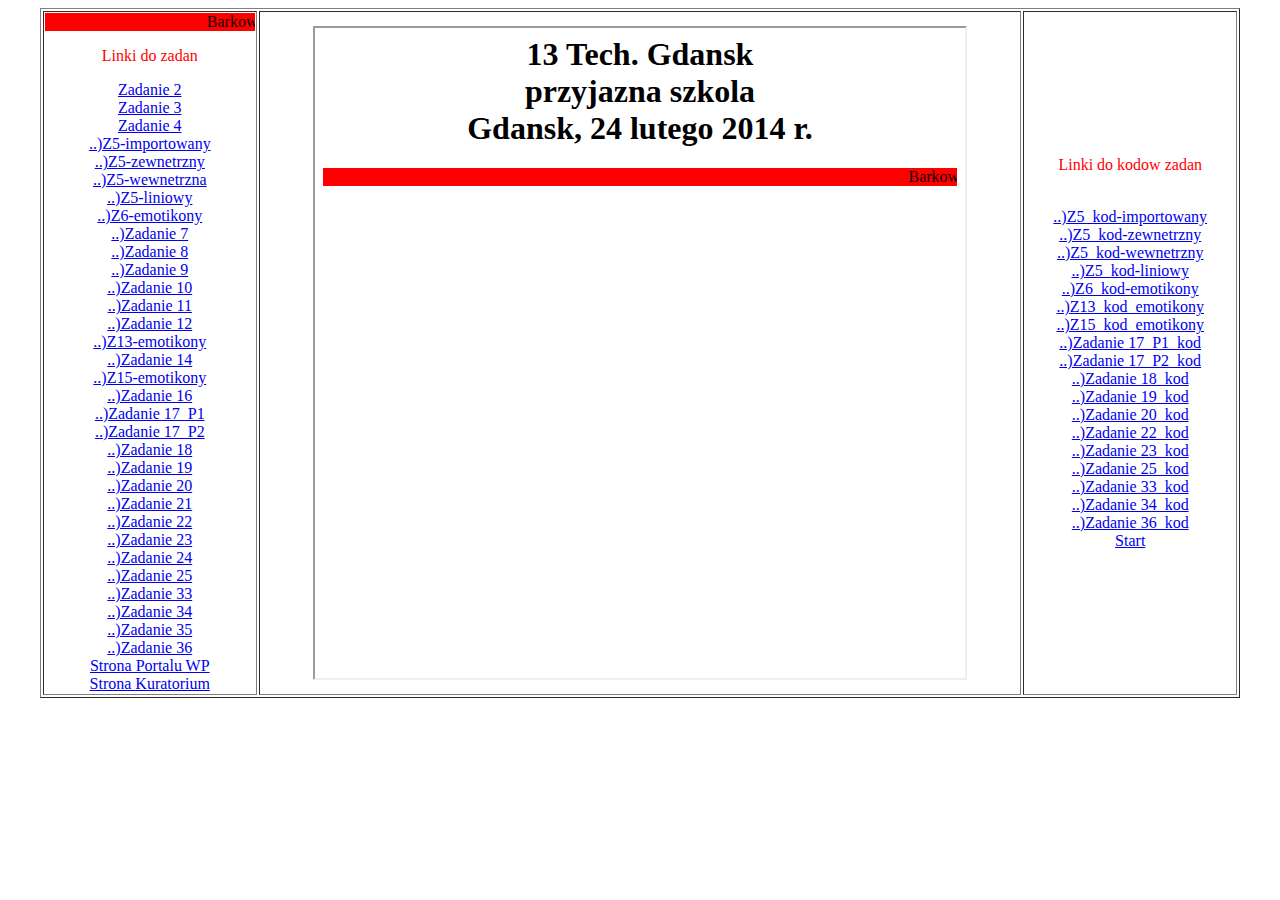
<file: index.html>
<html>
	<head>
		<meta http-equiv="content-type" content="text/html; charset=iso-8859-2">
	</head>
  <body>
<table width=95% border="1" align="center">
	<tr>
<td width=18% align=center>
		<marquee bgcolor="red">Barkowski</marquee>
		<br>
	<p><font color="red"> Linki do zadan </font> <p>
	<a href="zadanie2_barkowski.html" target="strony">Zadanie 2</a>
	<br>
	<a href="zadanie3_barkowski.html" target="strony">Zadanie 3</a>
	<br>
	<a href="zadanie4_barkowski.html" target="strony">Zadanie 4</a>	
	<br>
	<a href="bark_z5_1.html" target="strony">..)Z5-importowany</a>
	<br>
	<a href="bark_z5_2.html" target="strony">..)Z5-zewnetrzny</a>
	<br>
	<a href="bark_z5_3.html" target="strony">..)Z5-wewnetrzna</a>
	<br>
	<a href="bark_z5_4.html" target="strony">..)Z5-liniowy</a>
	<br>
	<a href="bark_z6.html" target="strony">..)Z6-emotikony</a>
	<br>
	<a href="bark_z7.html" target="strony">..)Zadanie 7</a>
	<br>
	<a href="bark_z8.html" target="strony">..)Zadanie 8</a>
	<br>
	<a href="bark_z9.html" target="strony">..)Zadanie 9</a>
	<br>
	<a href="bark_z10.html" target="strony">..)Zadanie 10</a>
	<br>
	<a href="bark_z11.html" target="strony">..)Zadanie 11</a>
	<br>
	<a href="bark_z12.html" target="strony">..)Zadanie 12</a>
	<br>
	<a href="bark_z13.html" target="strony">..)Z13-emotikony</a>
	<br>
	<a href="bark_z14.html" target="strony">..)Zadanie 14</a>
	<br>
	<a href="bark_z15.html"target="strony">..)Z15-emotikony</a>
	<br>
	<a href="zadanie16_bark.html"target="strony">..)Zadanie 16</a>
	<br>
	<a href="zadanie17_p1_bark.html"target="strony">..)Zadanie 17_P1</a>
	<br>
	<a href="zadanie17_p2_bark.html"target="strony">..)Zadanie 17_P2</a>
	<br>
	<a href="zadanie18_bark.html"target="strony">..)Zadanie 18</a>
	<br>
	<a href="zadanie19_bark.html"target="strony">..)Zadanie 19</a>
	<br>
	<a href="zadanie20_bark.html"target="strony">..)Zadanie 20</a>
	<br>
	<a href="zadanie21_bark.html"target="strony">..)Zadanie 21</a>
	<br>
	<a href="zadanie22_bark.html"target="strony">..)Zadanie 22</a>
	<br>
	<a href="zadanie23_bark.html"target="strony">..)Zadanie 23</a>
	<br>
	<a href="zadanie24_bark.html"target="strony">..)Zadanie 24</a>
	<br>
	<a href="zadanie25_bark.html"target="strony">..)Zadanie 25</a>
	<br>
	<a href="zadanie33_bark.html"target="strony">..)Zadanie 33</a>
	<br>
	<a href="zadanie34_bark.html"target="strony">..)Zadanie 34</a>
	<br>
	<a href="zadanie35_bark.html"target="strony">..)Zadanie 35</a>
	<br>
	<a href="zadanie36_bark.html"target="strony">..)Zadanie 36</a>
	<br>
	<a href="http://www.wp.pl" target="strony">Strona Portalu WP</a>
	<br>
	<a href="http://www.kuratorium.gda.pl" target="strony">Strona Kuratorium</a>
	<br>
	
	</td>
<td align=center><iframe width=650 height=650 name="strony" src="start.html" border="0"></iframe>
	</td>
<td width=18% align=center>
	<p><font color="red"> Linki do kodow zadan </font> <p>
	<br>
	<a href="bark_z5_1_kod.html" target="strony">..)Z5_kod-importowany</a>
	<br>
	<a href="bark_z5_2_kod.html" target="strony">..)Z5_kod-zewnetrzny</a>
	<br>
	<a href="bark_z5_3_kod.html" target="strony">..)Z5_kod-wewnetrzny</a>
	<!--	18.11.2022 - Barkowski -->	
	<br>
	<a href="bark_z5_4_kod.html" target="strony">..)Z5_kod-liniowy</a>	
	<br>
	<a href="bark_z6_kod.html" target="strony">..)Z6_kod-emotikony</a>
	<br>
	<a href="bark_z13_kod.html"target="strony">..)Z13_kod_emotikony</a>
	<br>
	<a href="bark_z15_kod.html"target="strony">..)Z15_kod_emotikony</a>
	<br>
	<a href="zadanie17_p1_kod_bark.html"target="strony">..)Zadanie 17_P1_kod</a>
	<br>
	<a href="zadanie17_p2_kod_bark.html"target="strony">..)Zadanie 17_P2_kod</a>
	<br>
	<a href="zadanie18_bark_kod.html"target="strony">..)Zadanie 18_kod</a>
	<br>
	<a href="zadanie19_bark_kod.html"target="strony">..)Zadanie 19_kod</a>
	<br>
	<a href="zadanie20_bark_kod.html"target="strony">..)Zadanie 20_kod</a>
	<br>
	<a href="zadanie22_bark_kod.html"target="strony">..)Zadanie 22_kod</a>
	<br>
	<a href="zadanie23_bark_kod.html"target="strony">..)Zadanie 23_kod</a>
	<br>
	<a href="zadanie25_bark_kod.html"target="strony">..)Zadanie 25_kod</a>
	<br>
	<a href="zadanie33_bark_kod.html"target="strony">..)Zadanie 33_kod</a>
	<br>
	<a href="zadanie34_bark_kod.html"target="strony">..)Zadanie 34_kod</a>
	<br>
	<a href="zadanie36_bark_kod.html"target="strony">..)Zadanie 36_kod</a>
	<br>
<a href="start.html" target="strony">Start</a>
	<br>
	</td>
	</tr>
    </table>
  </body>
</html>
</file>
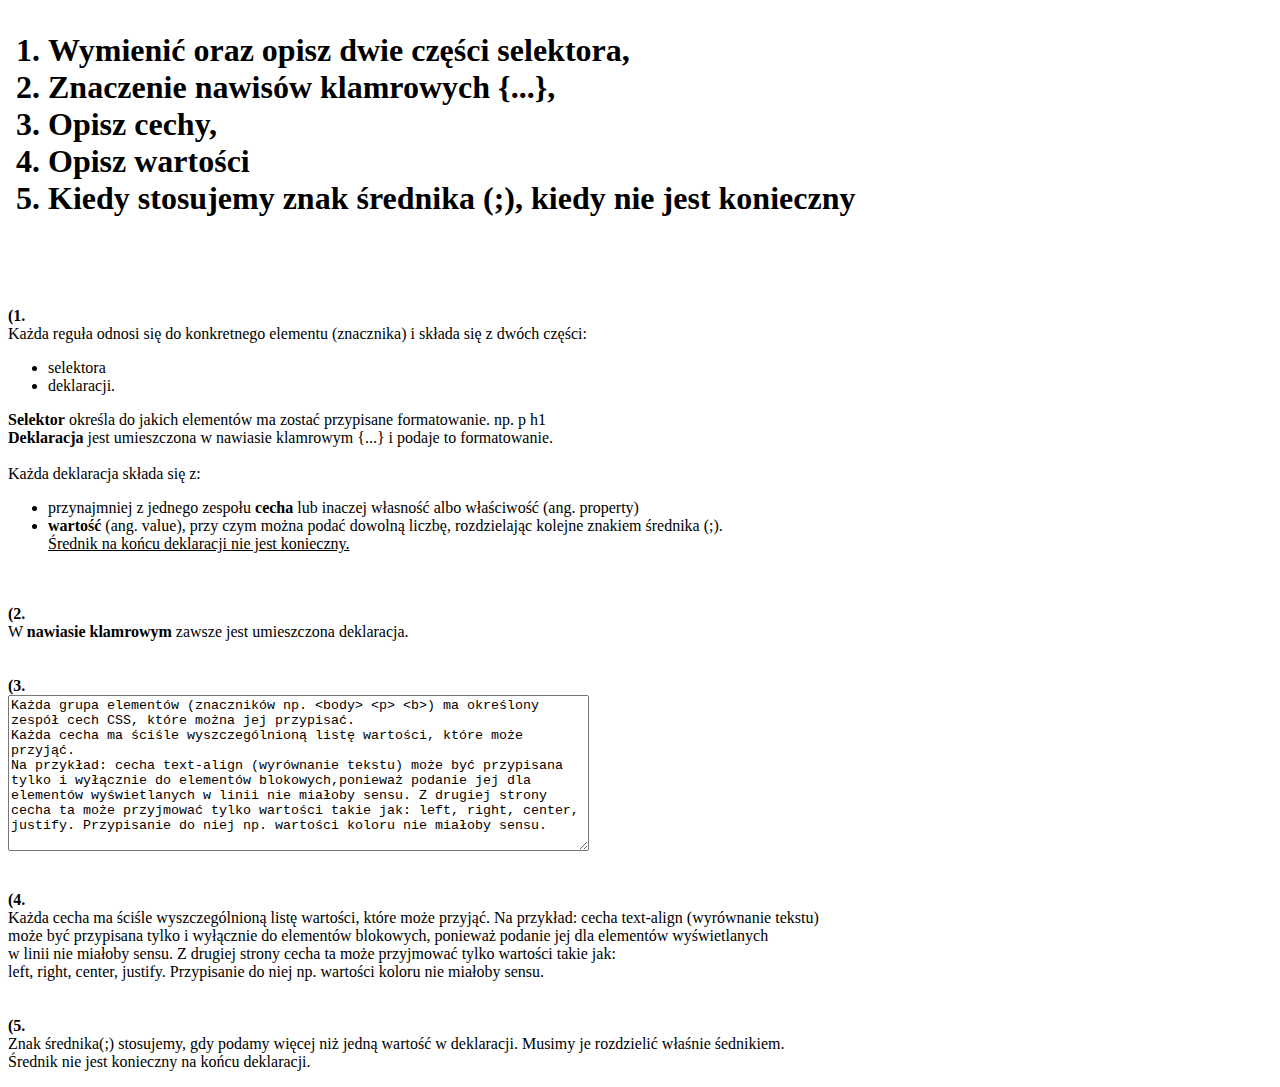
<file: bark_z10.html>
<!DOCTYPE html>
		<html lang="pl-PL">
<html>
	<head>
		<meta charset="utf-8">
		
	</head>
	<body>
	<h1>
	 <OL TYPE=1 START=1> 
		<LI>Wymienić oraz opisz dwie części selektora,
		<LI>Znaczenie nawisów klamrowych {...},
		<LI>Opisz cechy,
		<LI>Opisz wartości
		<LI>Kiedy stosujemy znak średnika (;), kiedy nie jest konieczny
	</OL><br>
	</h1>
	<p><b>(1.</b>
	<br>
	Każda reguła odnosi się do konkretnego elementu (znacznika) i składa się z dwóch części:<UL TYPE=disc>
	<LI>selektora
	<LI>deklaracji.</UL>
	<b>Selektor</b> określa do jakich elementów ma zostać przypisane formatowanie. np. p h1
	<br>
	<b>Deklaracja</b> jest umieszczona w nawiasie klamrowym {...} i podaje to formatowanie.
	<br>
	<br>
	Każda deklaracja składa się z:<br><UL TYPE=disc>
	<LI>przynajmniej z jednego zespołu <b>cecha</b> lub inaczej własność albo właściwość (ang. property)
	<LI><b>wartość</b> (ang. value), przy czym można podać dowolną liczbę, rozdzielając kolejne znakiem średnika (;).
	<br>
<u>Średnik na końcu deklaracji nie jest konieczny.</u></UL>
	<br>
	<br>
	<b>(2.</b>
	<br>
	W <b>nawiasie klamrowym</b> zawsze jest umieszczona deklaracja.
	<br>
	<br>
	<br>
	<b>(3.</b><br>
	<TEXTAREA ROWS="10" COLS="70">Każda grupa elementów (znaczników np. <body> <p> <b>) ma określony zespół cech CSS, które można jej przypisać.
Każda cecha ma ściśle wyszczególnioną listę wartości, które może przyjąć.
Na przykład: cecha text-align (wyrównanie tekstu) może być przypisana tylko i wyłącznie do elementów blokowych,ponieważ podanie jej dla elementów wyświetlanych w linii nie miałoby sensu. Z drugiej strony cecha ta może przyjmować tylko wartości takie jak: left, right, center, justify. Przypisanie do niej np. wartości koloru nie miałoby sensu.	
	</TEXTAREA>
	<br>
	<br>
	<br>
	<b>(4.</b>
	<br>
	Każda cecha ma ściśle wyszczególnioną listę wartości, które może przyjąć. Na przykład: cecha text-align (wyrównanie tekstu)
	<br>
	może być przypisana tylko i wyłącznie do elementów blokowych, ponieważ podanie jej dla elementów wyświetlanych
	<br>
	w linii nie miałoby sensu. Z drugiej strony cecha ta może przyjmować tylko wartości takie jak:
	<br>
	left, right, center, justify. Przypisanie do niej np. wartości koloru nie miałoby sensu.
	<br>
	<br>
	<br>
	<b>(5.</b>
	<br>
	Znak średnika(;) stosujemy, gdy podamy więcej niż jedną wartość w deklaracji. Musimy je rozdzielić właśnie śednikiem.
	<br>
	Średnik nie jest konieczny na końcu deklaracji.
	</p>
	</body>
   </html>
</file>
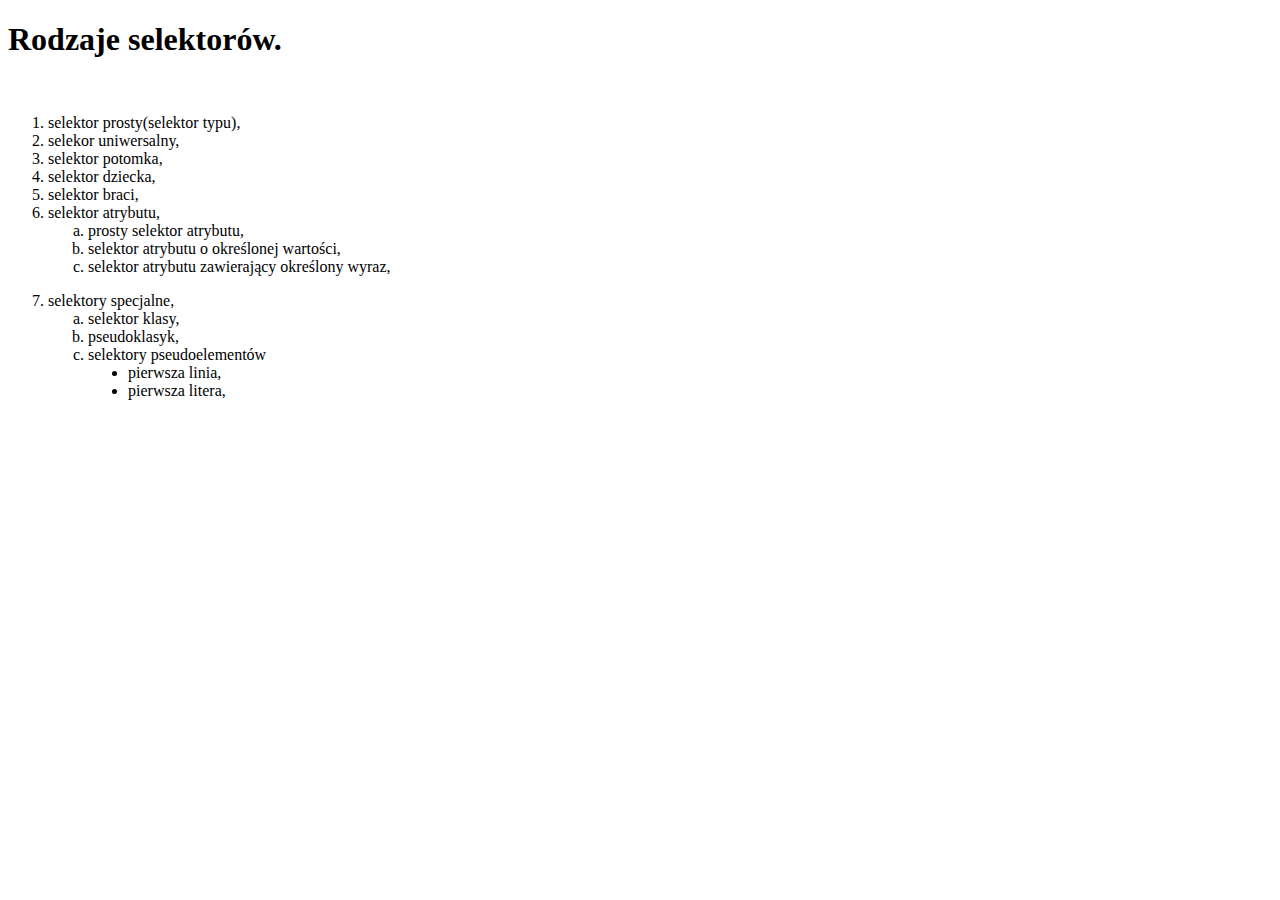
<file: bark_z11.html>
<!DOCTYPE html>
		<html lang="pl-PL">
<html>
	<head>
		<meta charset="utf-8">
	</head>
	<body>
	<h1>Rodzaje selektorów.</h1>
	<br>
	<p>
	<OL TYPE=1 START=1>
    <LI>selektor prosty(selektor typu),
	<LI>selekor uniwersalny,
	<LI>selektor potomka,
	<LI>selektor dziecka,
	<LI>selektor braci,
	<LI>selektor atrybutu,
         <OL type=a>
                 <LI> prosty selektor atrybutu,
                 <LI> selektor atrybutu o określonej wartości,
                 <LI> selektor atrybutu zawierający określony wyraz,
		</OL></OL>		 
	<OL type=1 start=7>
	<LI>selektory specjalne,
		<OL type=a>
                 <LI>selektor klasy,
				 <LI>pseudoklasyk,
				 <LI>selektory pseudoelementów
						<UL TYPE=disc>
							<LI>pierwsza linia,
							<LI>pierwsza litera,
						</UL>
         </OL>
  </OL>  
	
	
	</p>
	
	</body>
   </html>
</file>
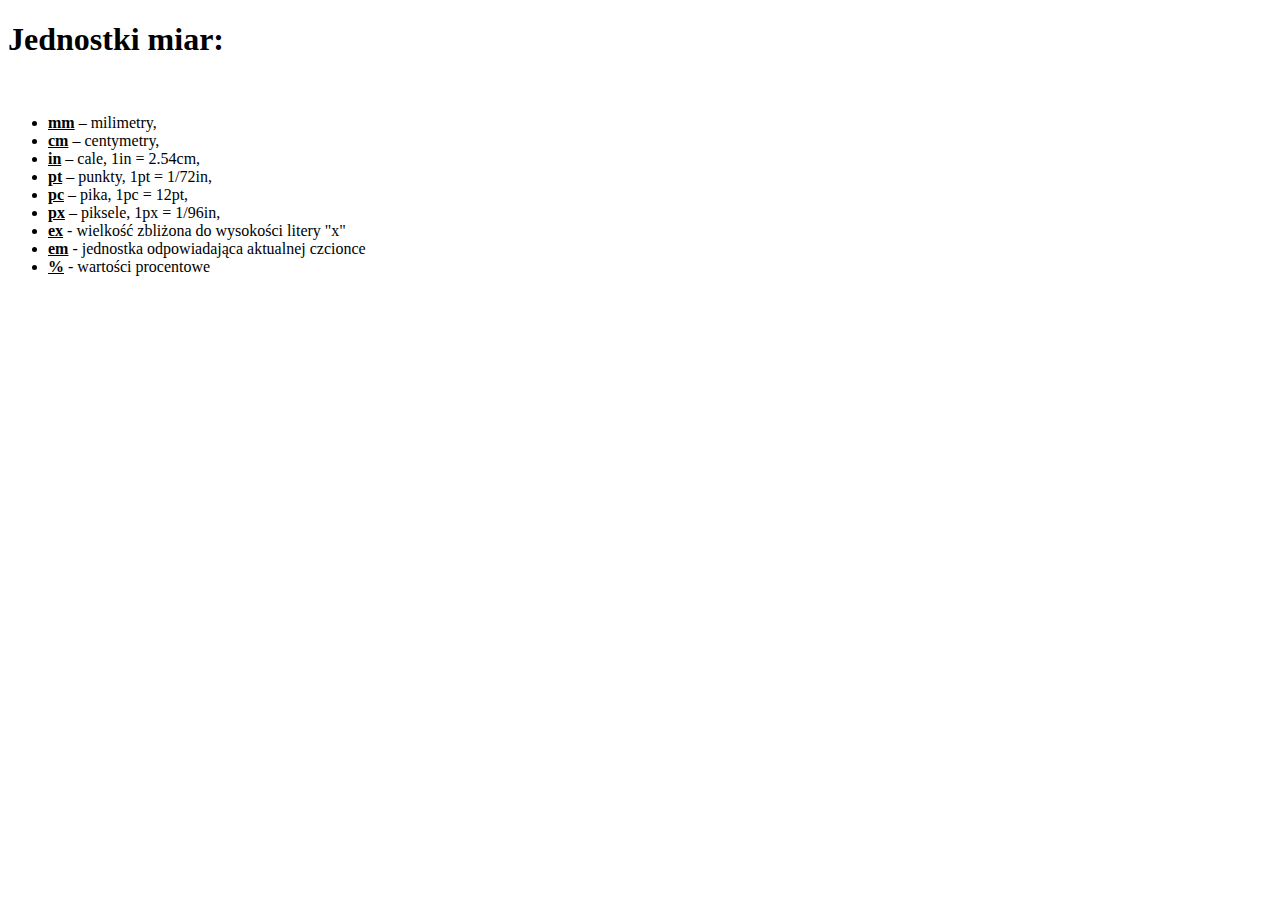
<file: bark_z12.html>
<!DOCTYPE html>
		<html lang="pl-PL">
<html>
	<head>
		<meta charset="utf-8">
	</head>
	<body>
	<h1>Jednostki miar:</h1>
	<br>
	<p><UL TYPE=disc>
    <LI><b><u>mm</b></u> – milimetry,
	<LI><b><u>cm</b></u> – centymetry,
	<LI><b><u>in</b></u> – cale, 1in = 2.54cm,
	<LI><b><u>pt</b></u> – punkty, 1pt = 1/72in,
	<LI><b><u>pc</b></u> – pika, 1pc = 12pt,
	<LI><b><u>px</b></u> – piksele, 1px = 1/96in,
	<LI><b><u>ex</b></u> - wielkość zbliżona do wysokości litery "x"
	<LI><b><u>em</b></u> - jednostka odpowiadająca aktualnej czcionce
	<LI><b><u>%</b></u> - wartości procentowe
	</UL>
	</p>
	
	</body>
   </html>
</file>
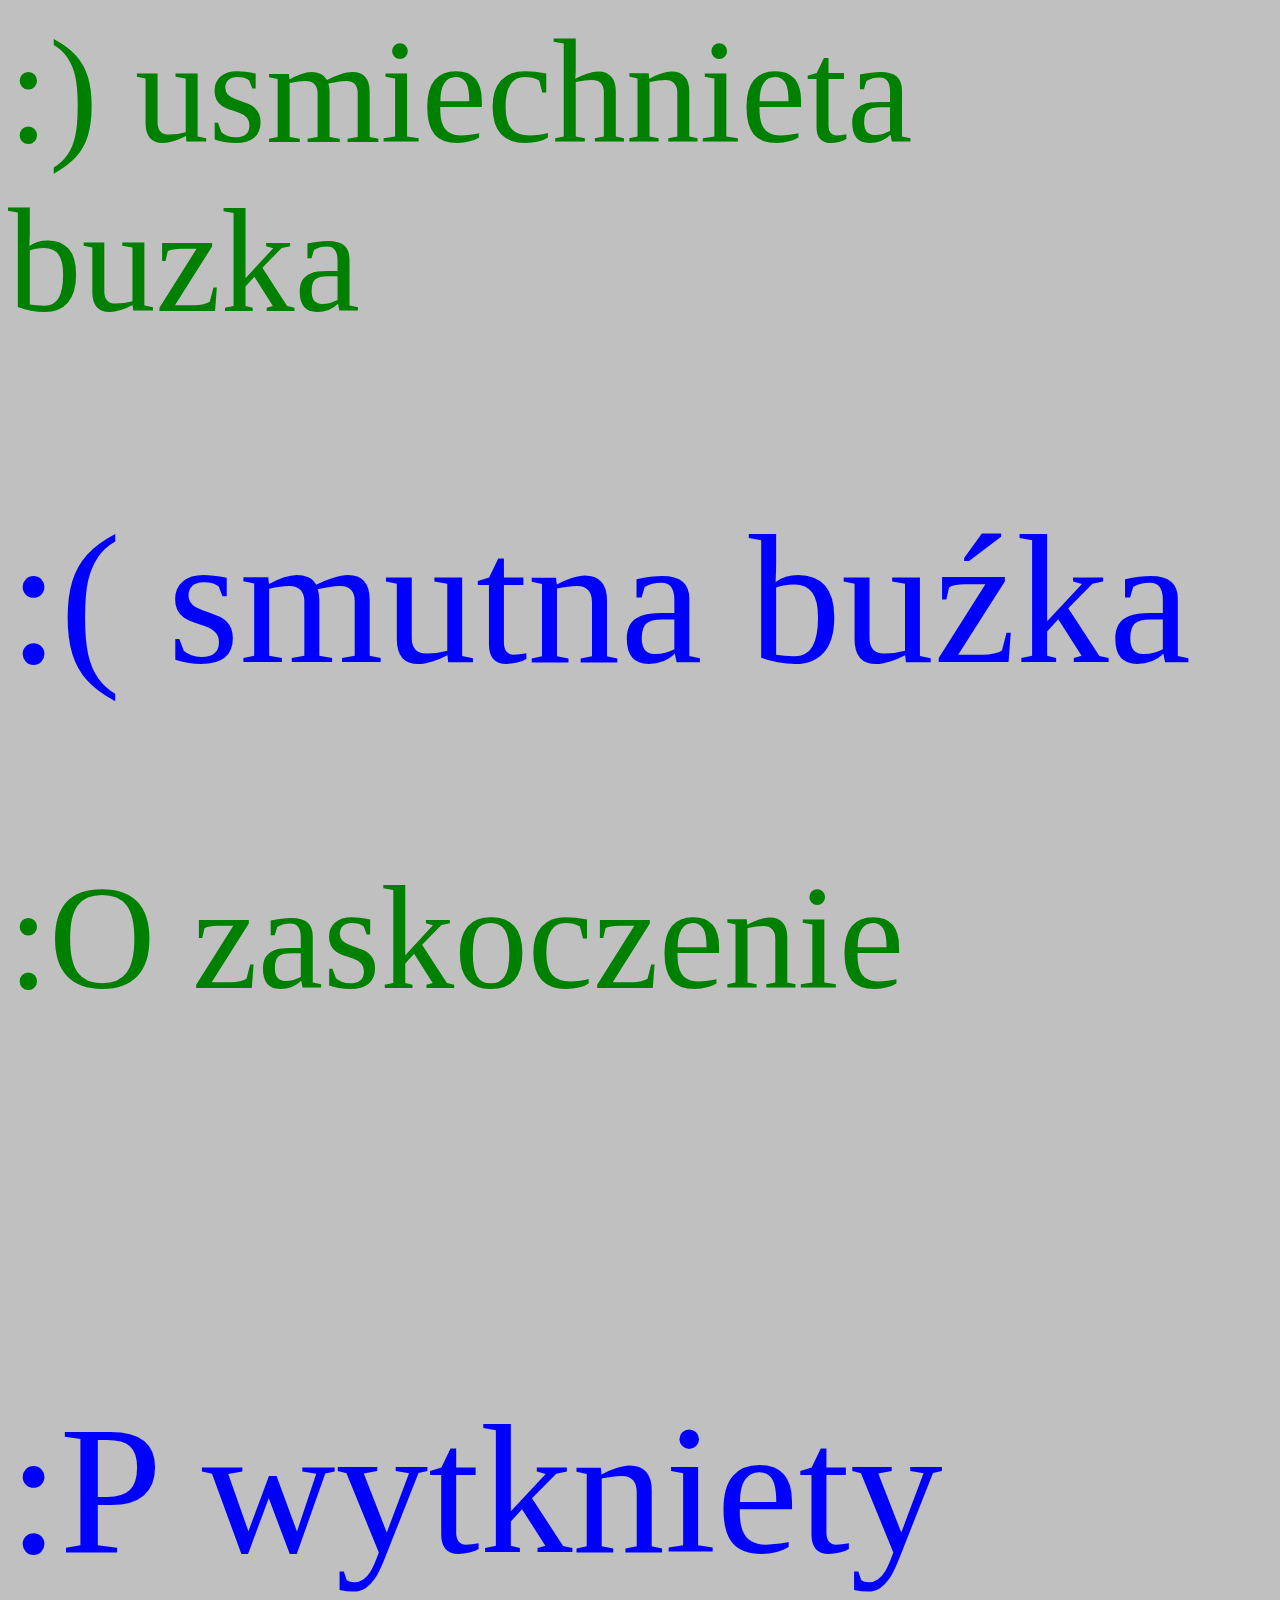
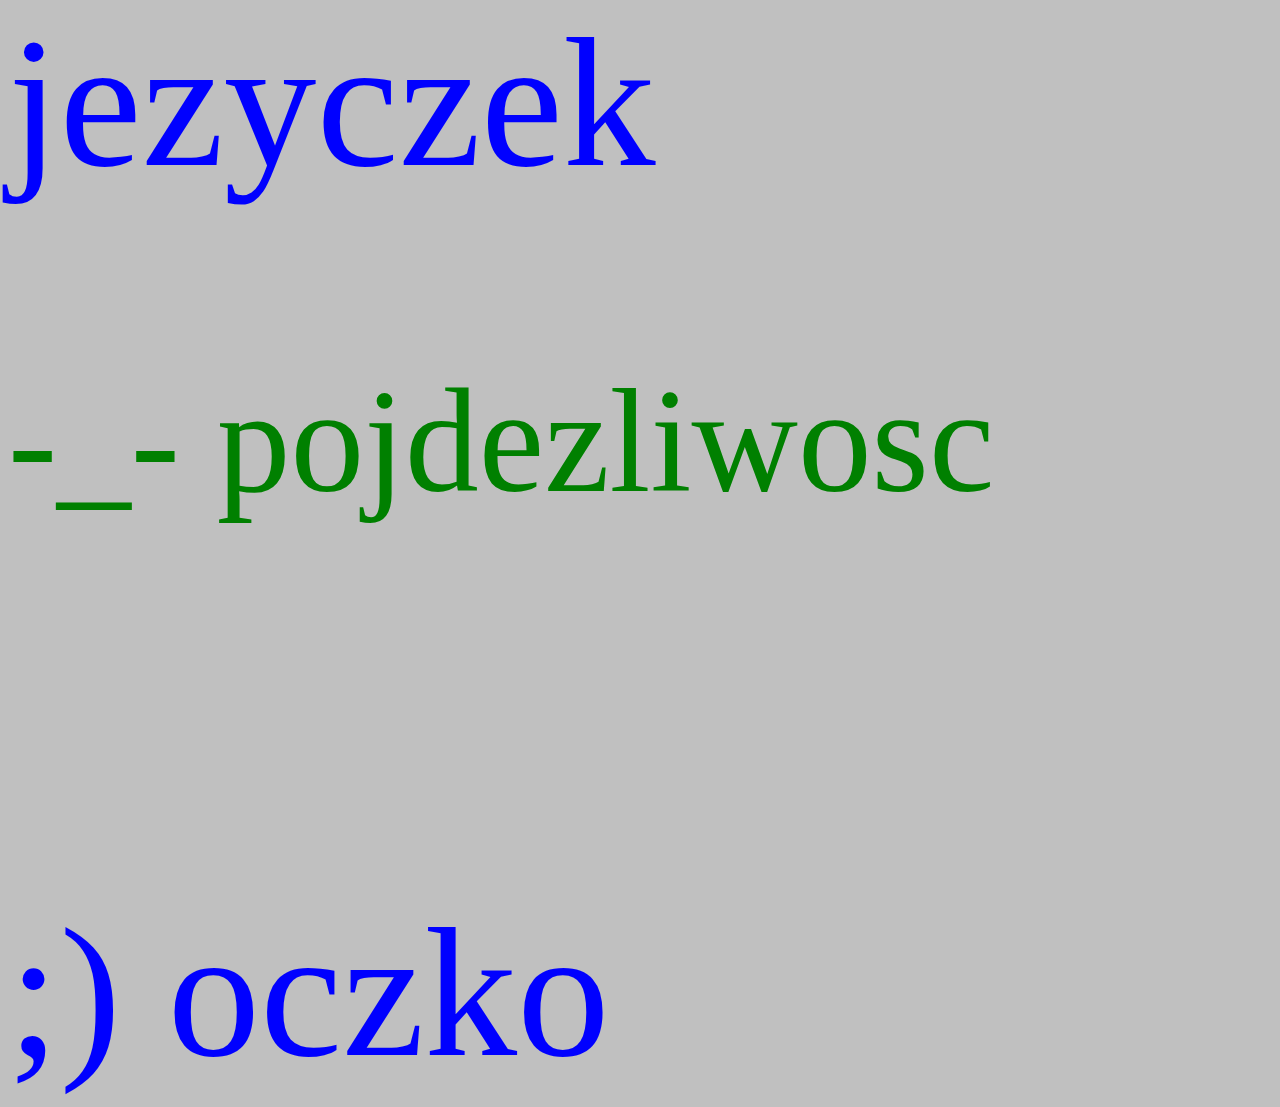
<file: bark_z13.html>
<html>
 <head>
	<title>Demonstracja definiowania oraz użycia stylu zewnętrznego</title>
	<meta http-equiv="Content-Type" content="text/html; charset=utf-8">
	

<link href="bark_z13.css" rel="stylesheet" type="text/CSS">
</head>
<body bgcolor="silver">

<p> :) usmiechnieta buzka </p>

<!--18.11.2022 - Barkowski-->

:( smutna buźka
<br>

<p> :O zaskoczenie</p>
<br>

:P wytkniety jezyczek
<br>

<p> -_- pojdezliwosc</p>
<br>

;) oczko
<br>

</body>
</html>
</file>
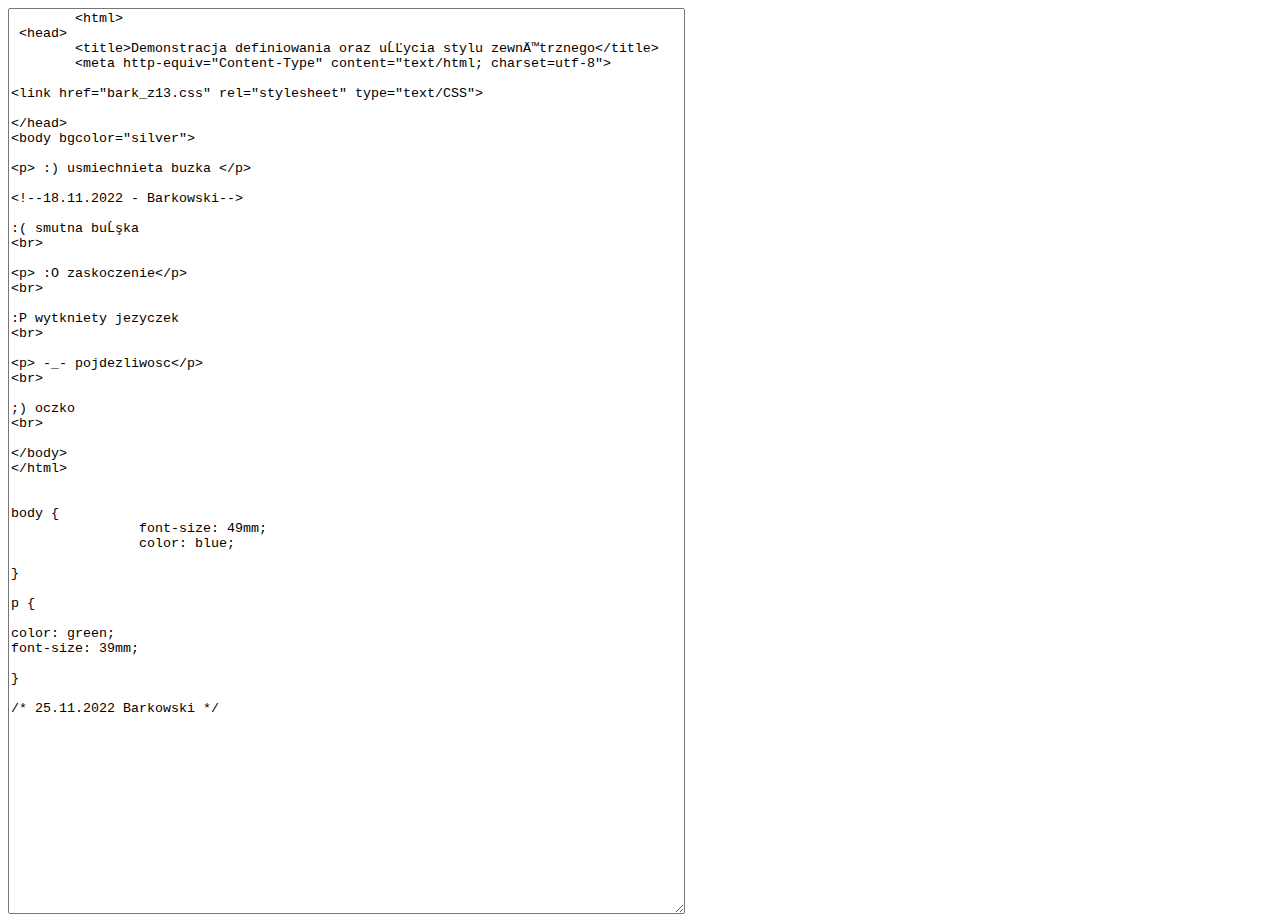
<file: bark_z13_kod.html>
<html>
 <head>
 </head>
  <body>
  <textarea = cols=82 rows=60>
	<html>
 <head>
	<title>Demonstracja definiowania oraz użycia stylu zewnętrznego</title>
	<meta http-equiv="Content-Type" content="text/html; charset=utf-8">
	
<link href="bark_z13.css" rel="stylesheet" type="text/CSS">

</head>
<body bgcolor="silver">

<p> :) usmiechnieta buzka </p>

<!--18.11.2022 - Barkowski-->

:( smutna buźka
<br>

<p> :O zaskoczenie</p>
<br>

:P wytkniety jezyczek
<br>

<p> -_- pojdezliwosc</p>
<br>

;) oczko
<br>

</body>
</html>


body {
		font-size: 49mm;
		color: blue;

}

p {

color: green;
font-size: 39mm;

}

/* 25.11.2022 Barkowski */

 </textarea>
  </body>
</html>
</file>
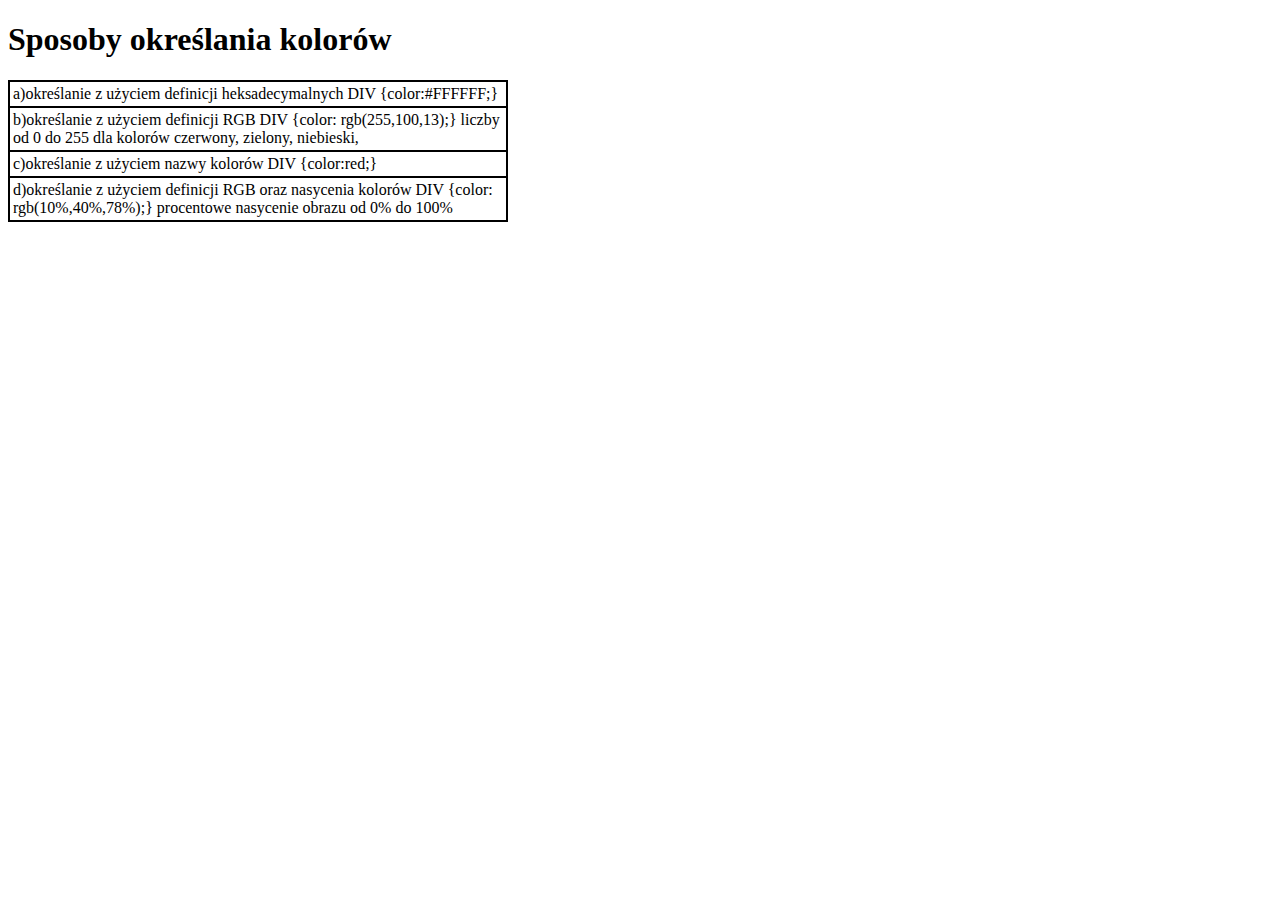
<file: bark_z14.html>
<!DOCTYPE html>
		<html lang="pl-PL">
<html>
	<head>
		<meta charset="utf-8">
	</head>
	<body>
	<h1>Sposoby określania kolorów</h1>
	<table border=1 bordercolor=black cellspacing=0 cellpadding=3 width=500>
				<tr>
					<td colspan=5>a)określanie z użyciem definicji heksadecymalnych DIV {color:#FFFFFF;}
					</td>
				</tr>
				<tr>
					<td colspan=5>b)określanie z użyciem definicji RGB
						DIV {color: rgb(255,100,13);}
						liczby od 0 do 255 dla kolorów czerwony, zielony, niebieski, 
						</td>
				</tr>
				<tr>
					<td colspan=5>c)określanie z użyciem nazwy kolorów DIV {color:red;}
					</td>
				</tr>	
				<tr>
					<td colspan=5>d)określanie z użyciem definicji RGB oraz nasycenia kolorów
						DIV {color: rgb(10%,40%,78%);} procentowe nasycenie obrazu od 0% do 100%
						</td>
				</tr>	
	
	</table>
   </body>	
  </html>
</file>
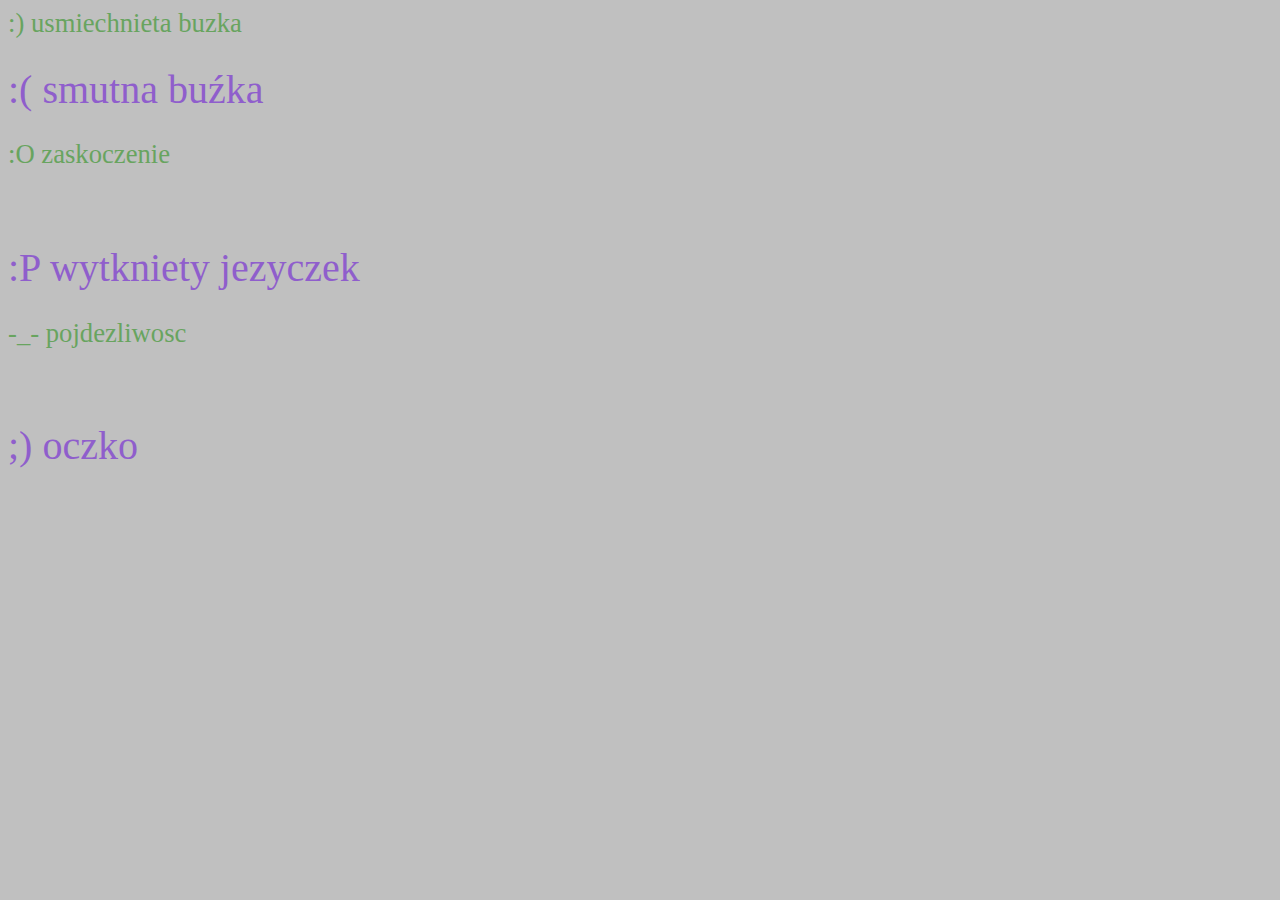
<file: bark_z15.html>
<html>
 <head>
	<title>Demonstracja definiowania oraz użycia stylu zewnętrznego</title>
	<meta http-equiv="Content-Type" content="text/html; charset=utf-8">
	<LINK href="bark_z15.css" rel="stylesheet" type="text/CSS">

</head>
<body bgcolor="silver">

<p> :) usmiechnieta buzka </p>

<!--18.11.2022 - Barkowski-->

:( smutna buźka
<br>

<p> :O zaskoczenie</p>
<br>

:P wytkniety jezyczek
<br>

<p> -_- pojdezliwosc</p>
<br>

;) oczko
<br>

	</body>
</html>
</file>
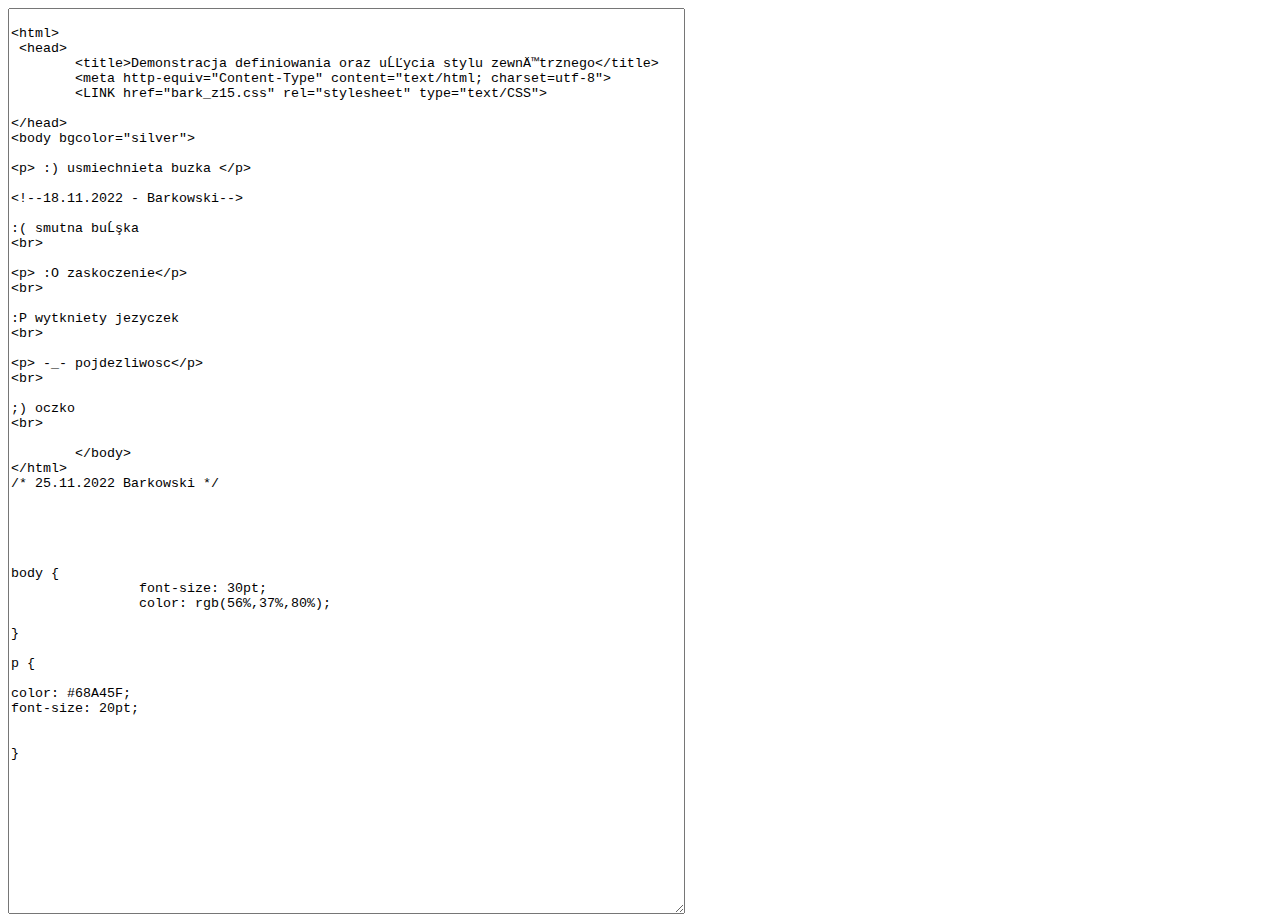
<file: bark_z15_kod.html>
<html>
 <head>
 </head>
  <body>
  <textarea = cols=82 rows=60>

<html>
 <head>
	<title>Demonstracja definiowania oraz użycia stylu zewnętrznego</title>
	<meta http-equiv="Content-Type" content="text/html; charset=utf-8">
	<LINK href="bark_z15.css" rel="stylesheet" type="text/CSS">

</head>
<body bgcolor="silver">

<p> :) usmiechnieta buzka </p>

<!--18.11.2022 - Barkowski-->

:( smutna buźka
<br>

<p> :O zaskoczenie</p>
<br>

:P wytkniety jezyczek
<br>

<p> -_- pojdezliwosc</p>
<br>

;) oczko
<br>

	</body>
</html>
/* 25.11.2022 Barkowski */





body {
		font-size: 30pt;
		color: rgb(56%,37%,80%);

}

p {
 
color: #68A45F;
font-size: 20pt;


}
 </textarea>
  </body>
</html>
</file>
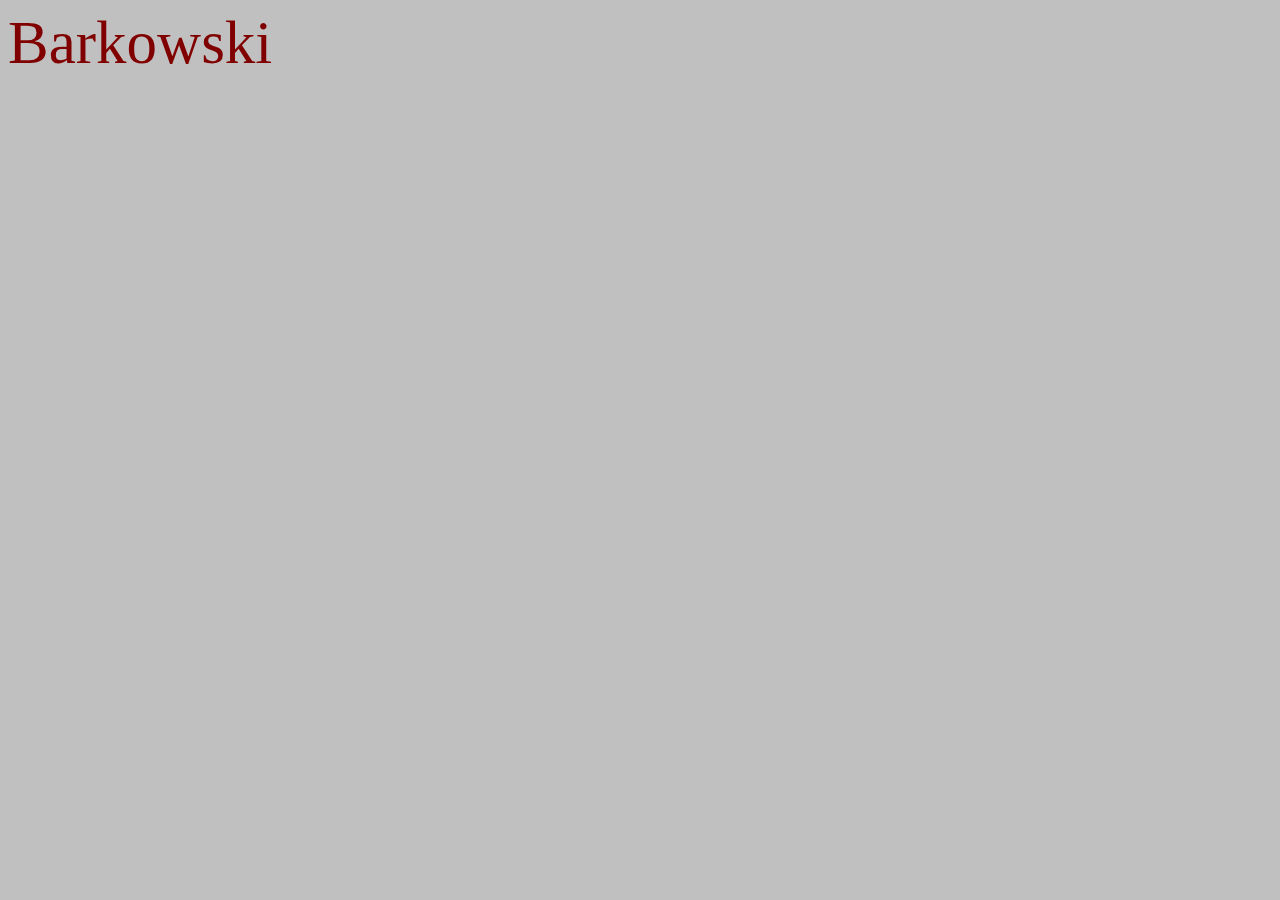
<file: bark_z5_1.html>
<html>
 <head>
	<title>Styl importowany</title>
	<meta http-equiv="Content-Type" content="text/html; charset=utf-8">
	<!-- importowany -->
	<style>
		@import url("bark_z5_1.css");
    </style>
 </head>
 <body bgcolor="silver">
<!--18.11.2022 - Barkowski-->

<p> Barkowski </p>
  

	</body>
   </html>
</file>
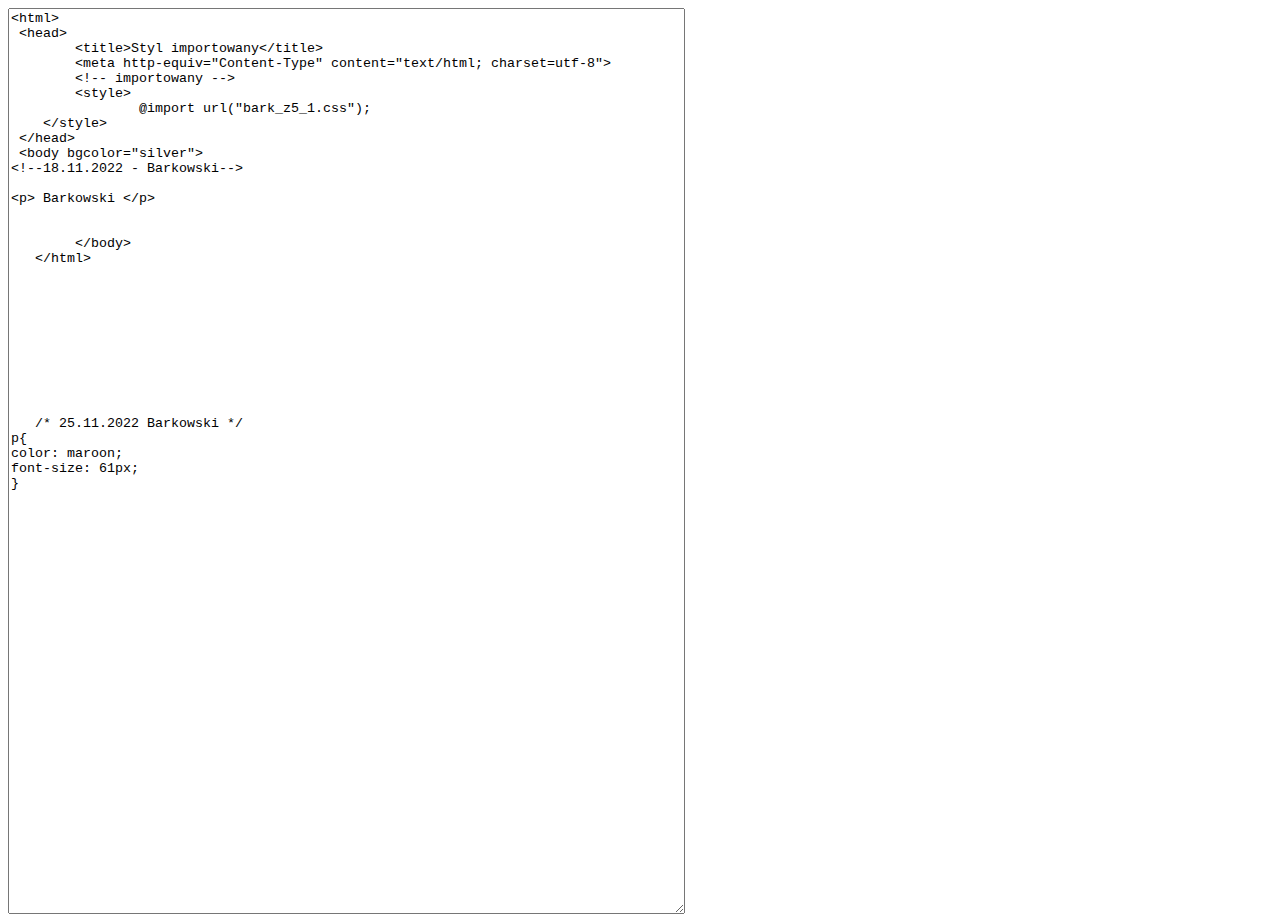
<file: bark_z5_1_kod.html>
<!-- importowany -->
<!-- 02-12-2022 Barkowski	-->
<html>
  <head>
  </head>
  <body>
<textarea cols=82 rows=60>
<html>
 <head>
	<title>Styl importowany</title>
	<meta http-equiv="Content-Type" content="text/html; charset=utf-8">
	<!-- importowany -->
	<style>
		@import url("bark_z5_1.css");
    </style>
 </head>
 <body bgcolor="silver">
<!--18.11.2022 - Barkowski-->

<p> Barkowski </p>
  

	</body>
   </html>
   
   
   
   
   
   
   
   
   
   
   /* 25.11.2022 Barkowski */ 
p{
color: maroon;
font-size: 61px;
}
   
   
   
   
  </textarea
   </body>
  </html>
</file>
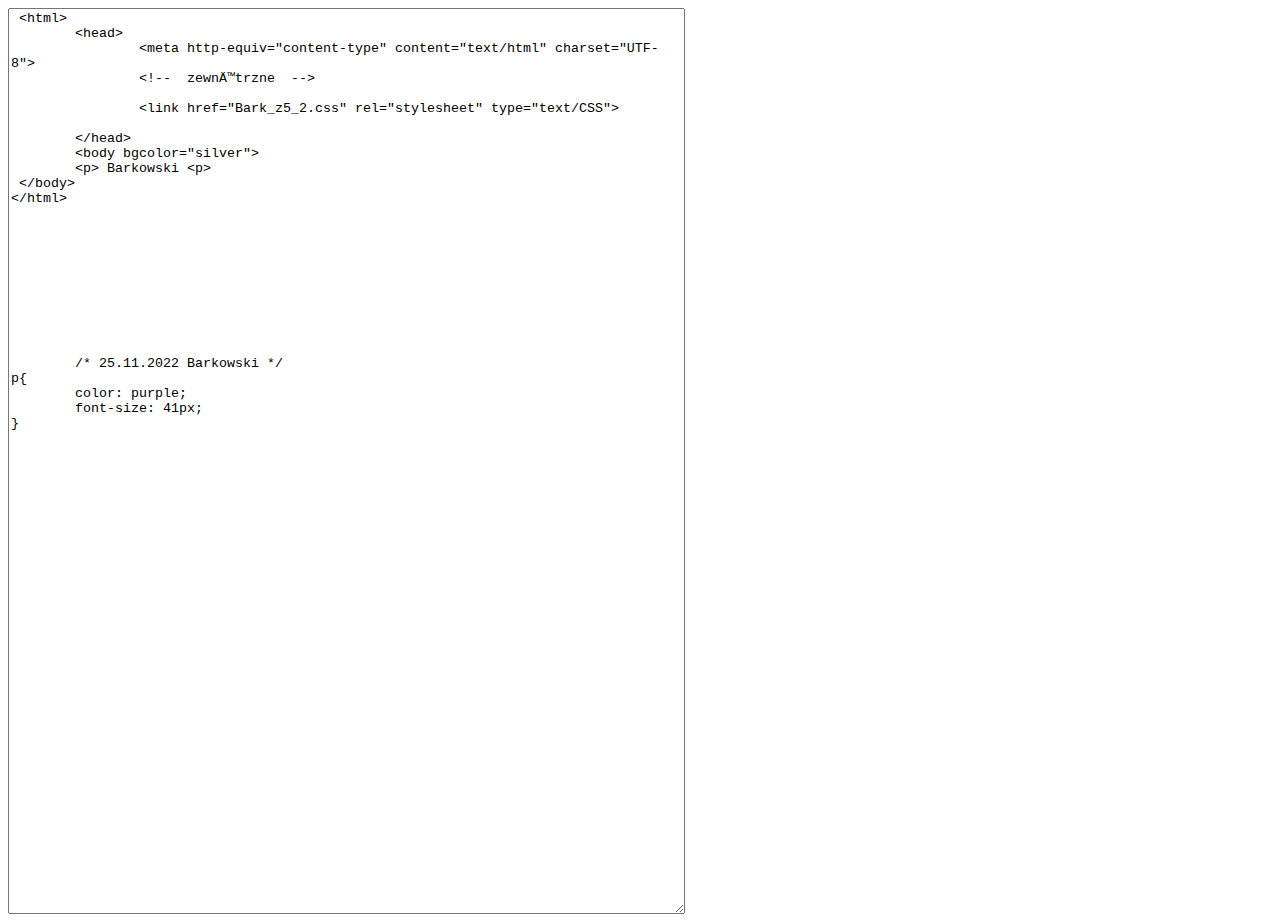
<file: bark_z5_2_kod.html>
<!-- zewnetrzny -->
<!-- 02-12-2022 Barkowski	-->

<html>
 <head>
 </head>
 <body>
<textarea cols=82 rows=60>
 <html>
	<head>
		<meta http-equiv="content-type" content="text/html" charset="UTF-8">
		<!--  zewnętrzne  -->
		
		<link href="Bark_z5_2.css" rel="stylesheet" type="text/CSS">
		
	</head>
	<body bgcolor="silver">
	<p> Barkowski <p>
 </body>
</html>
	
	
	
	
	
	
	
	
	
	
	/* 25.11.2022 Barkowski */ 
p{
	color: purple;
	font-size: 41px;
}
	
	
	
</textarea>

 </body>
</html>
</file>
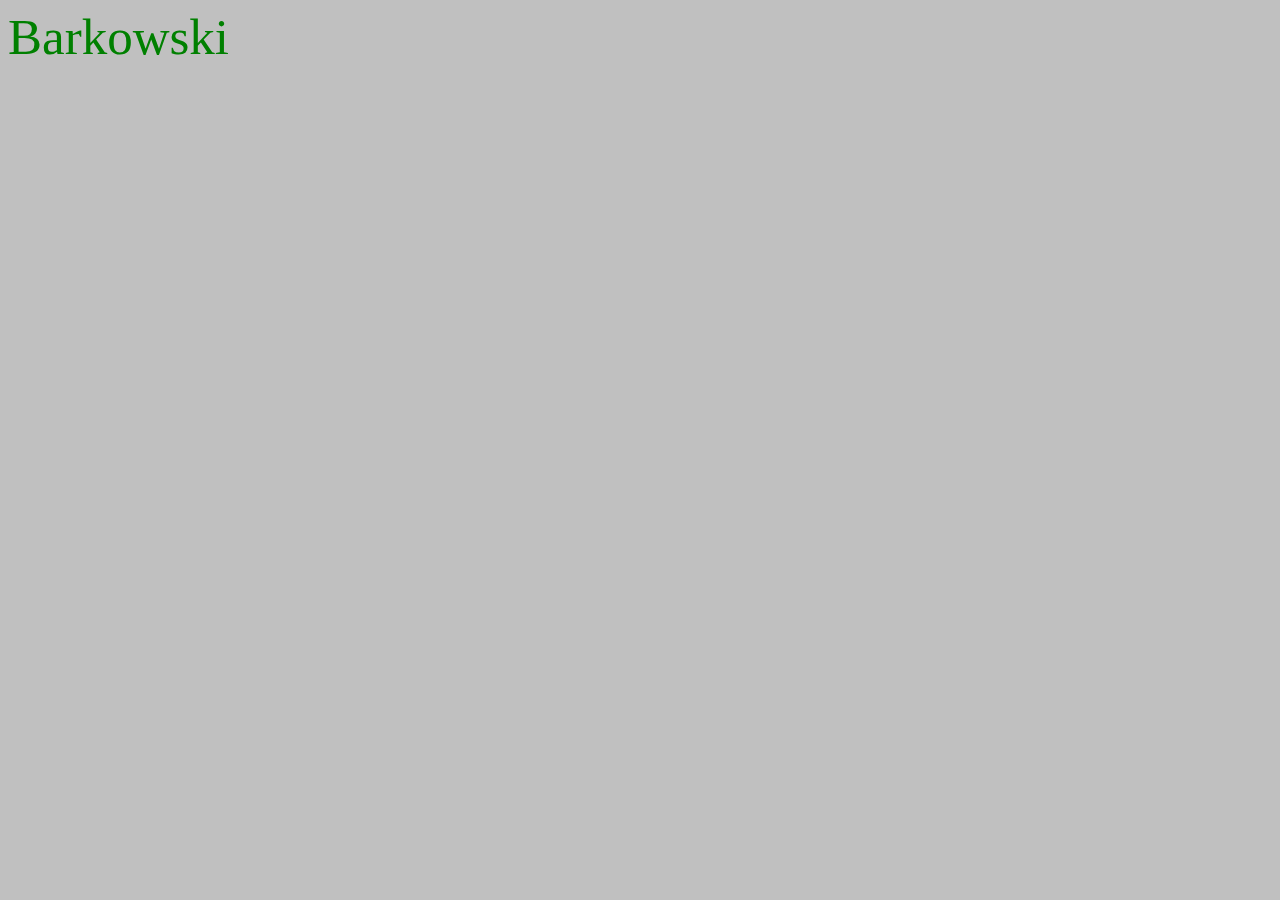
<file: bark_z5_3.html>
<!-- 25.11.2022 Barkowski -->
<html>
 <head>
		<title>styl wenetrzny</title>
		<meta http-equiv="Content-Type" content="text/html; charset=utf-8">
		<!-- wewnetrzny -->
	<style>
		p {
			color: green;
			font-size: 51px;

	</style>
   </head>
   <body bgcolor="silver">
	<p> Barkowski </p>
 </body>
</html>
</file>
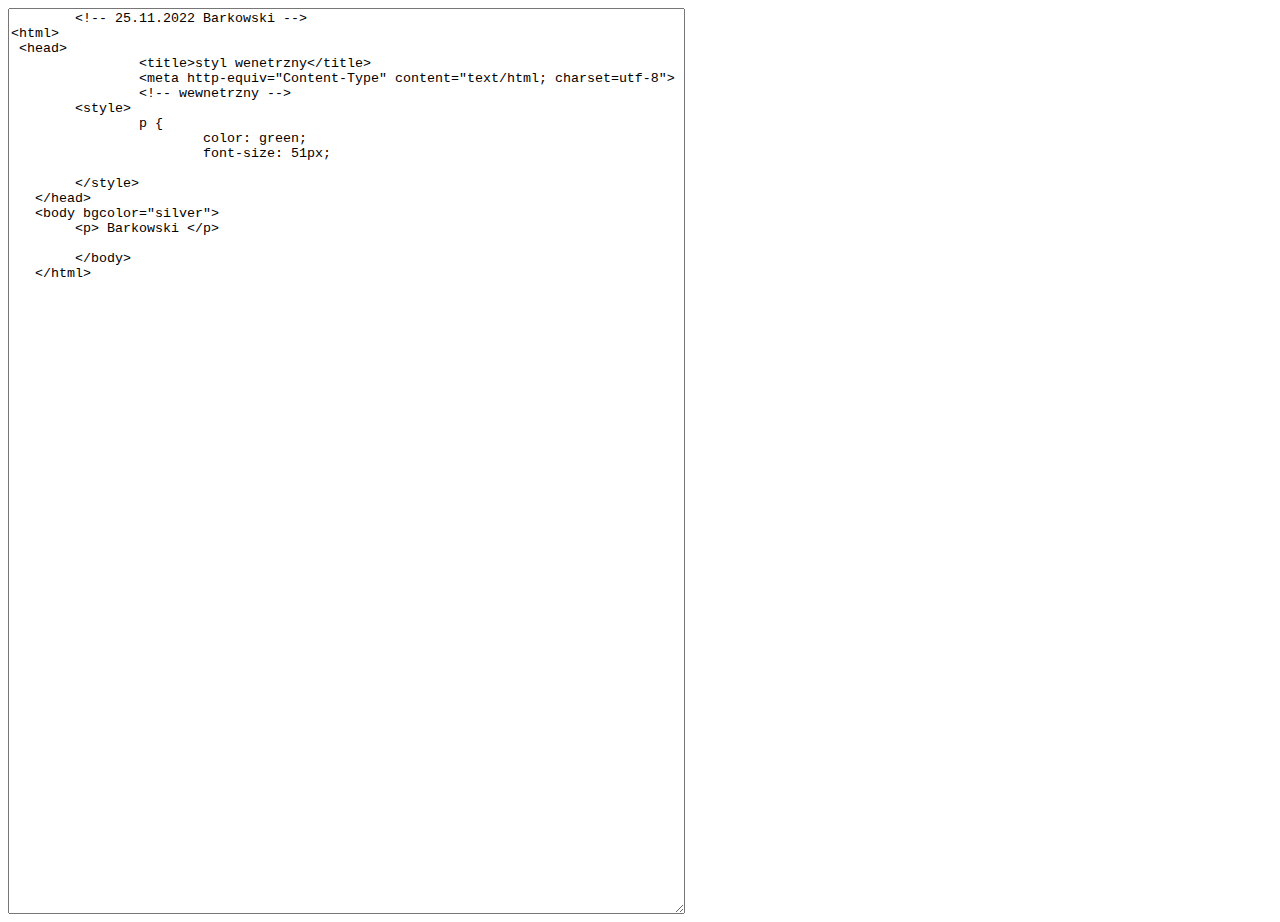
<file: bark_z5_3_kod.html>
<html>
 <head>
 </head>
 <body>
 <textarea cols=82 rows=60>
	<!-- 25.11.2022 Barkowski -->
<html>
 <head>
		<title>styl wenetrzny</title>
		<meta http-equiv="Content-Type" content="text/html; charset=utf-8">
		<!-- wewnetrzny -->
	<style>
		p {
			color: green;
			font-size: 51px;

	</style>
   </head>
   <body bgcolor="silver">
	<p> Barkowski </p>

	</body>
   </html>
   </textarea>
 </body>
</html>
</file>
<file: bark_z13.css>
body {
		font-size: 49mm;
		color: blue;

}

p {

color: green;
font-size: 39mm;

}

/* 25.11.2022 Barkowski */
</file>
<file: bark_z15.css>
body {
		font-size: 30pt;
		color: rgb(56%,37%,80%);

}

p {
 
color: #68A45F;
font-size: 20pt;


}

/* 25.11.2022 Barkowski */
</file>
